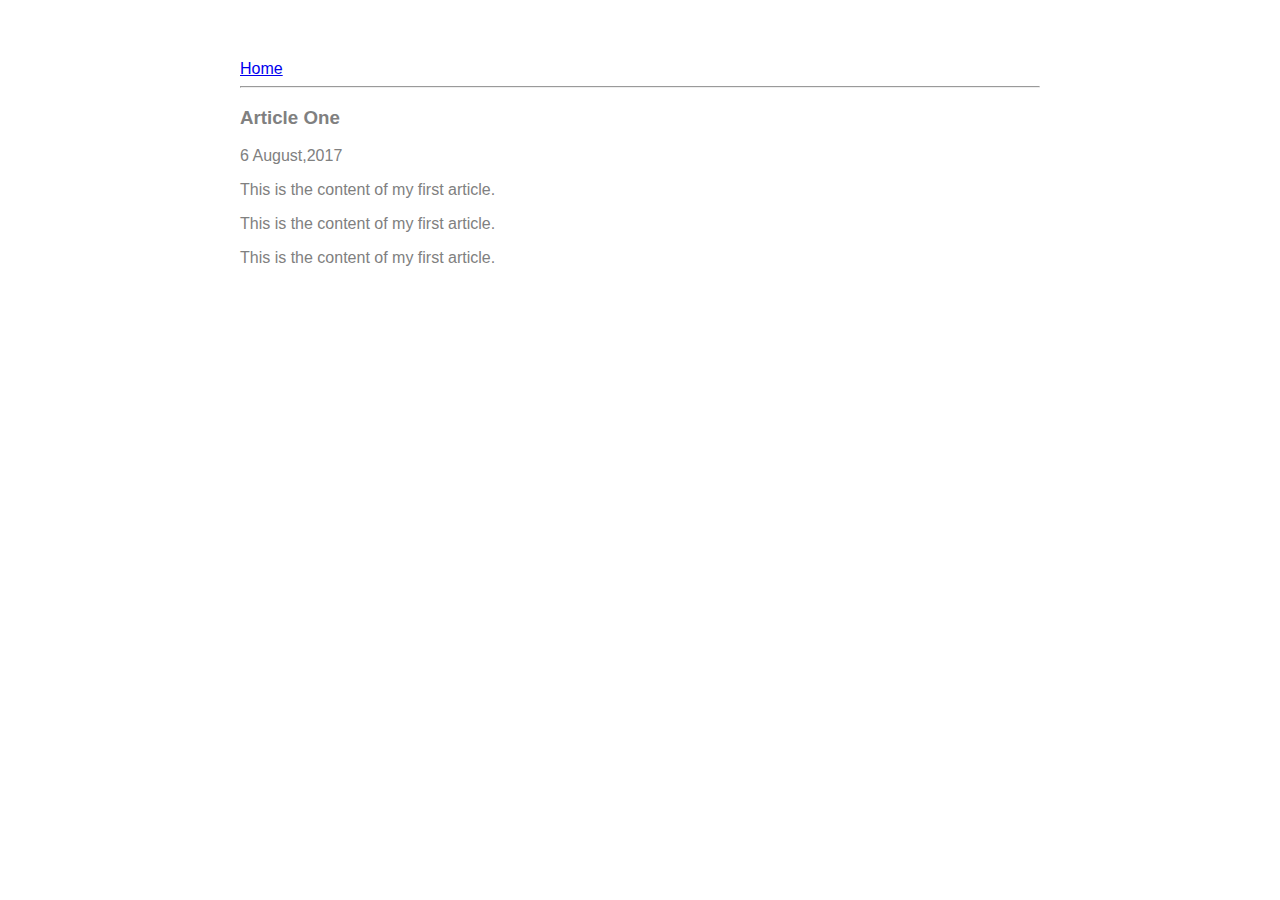
<file: ui/article-one.html>
<html>
    <head>
        <title>
            Article-One
        </title>
        <meta name="viewport" content="width=device-width, initial-scale=1" />
        <link href="/ui/style.css" rel="stylesheet" />
    </head>
    
    <body>
        <div class="container">
        <div>
            <a href="/">Home</a>
        </div>
        <hr/>
        <h3>Article One</h3>
        <div>
            6 August,2017
        </div>
         
        <div>
           
            <p>
                This is the content of my first article.
            </p>
            
             <p>
                This is the content of my first article.
            </p>
            
             <p>
                This is the content of my first article.
            </p>
        </div>
        </div>
    </body>
</html>
</file>
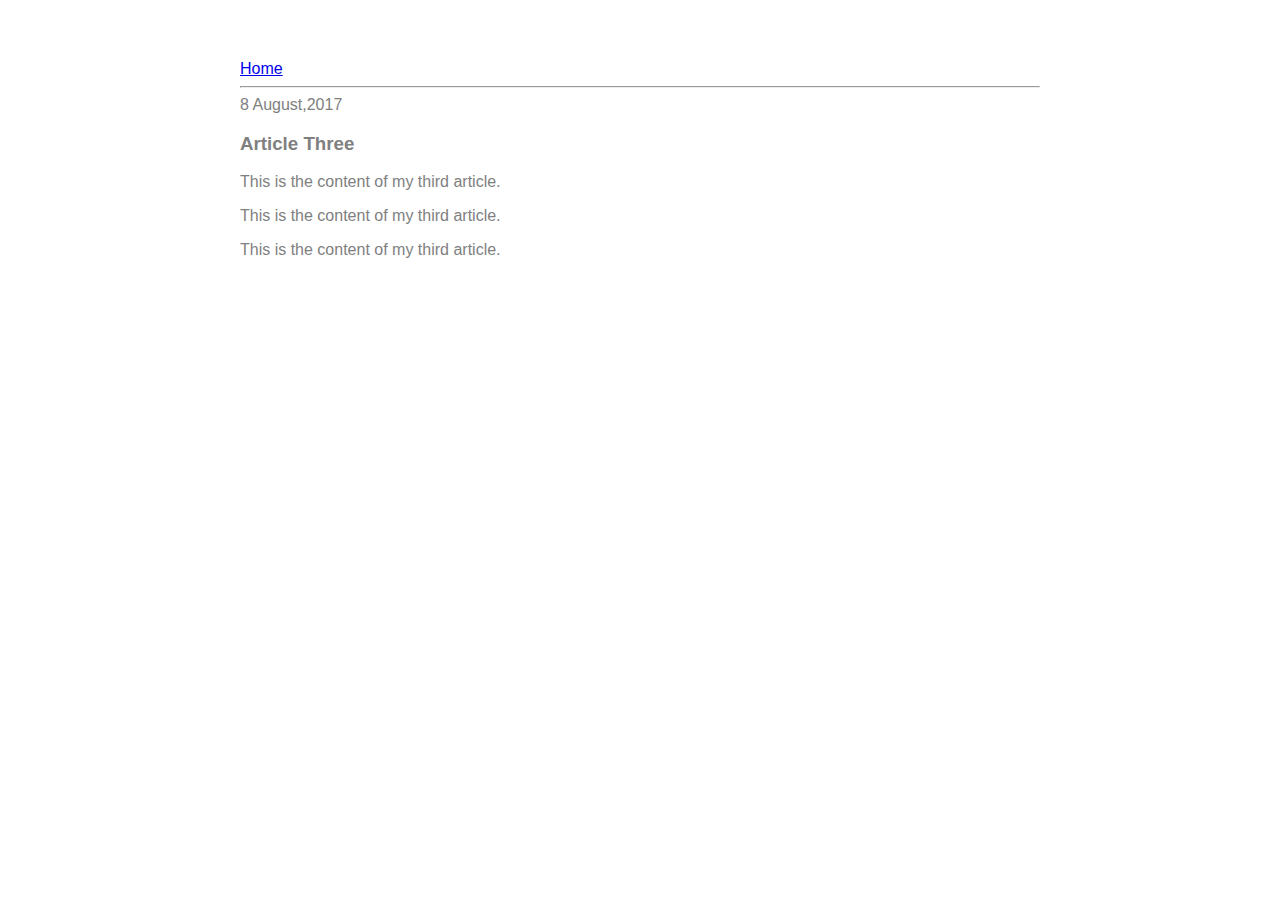
<file: ui/article-three.html>
<html>
    <head>
        <title>
            Article-Three
        </title>
        <meta name="viewport" content="width=device-width, initial-scale=1" />
        <link href="/ui/style.css" rel="stylesheet" />
    </head>
    <body>
        <div class="container">
        <div>
            <a href="/">Home</a>
        </div>
        <hr/>
        <div>
            8 August,2017
        </div>
        <div>
            <h3>Article Three</h3>
            <p>
                This is the content of my third article.
            </p>
            
             <p>
                This is the content of my third article.
            </p>
            
             <p>
                This is the content of my third article.
            </p>
        </div>
        </div>
    </body>
</html>
</file>
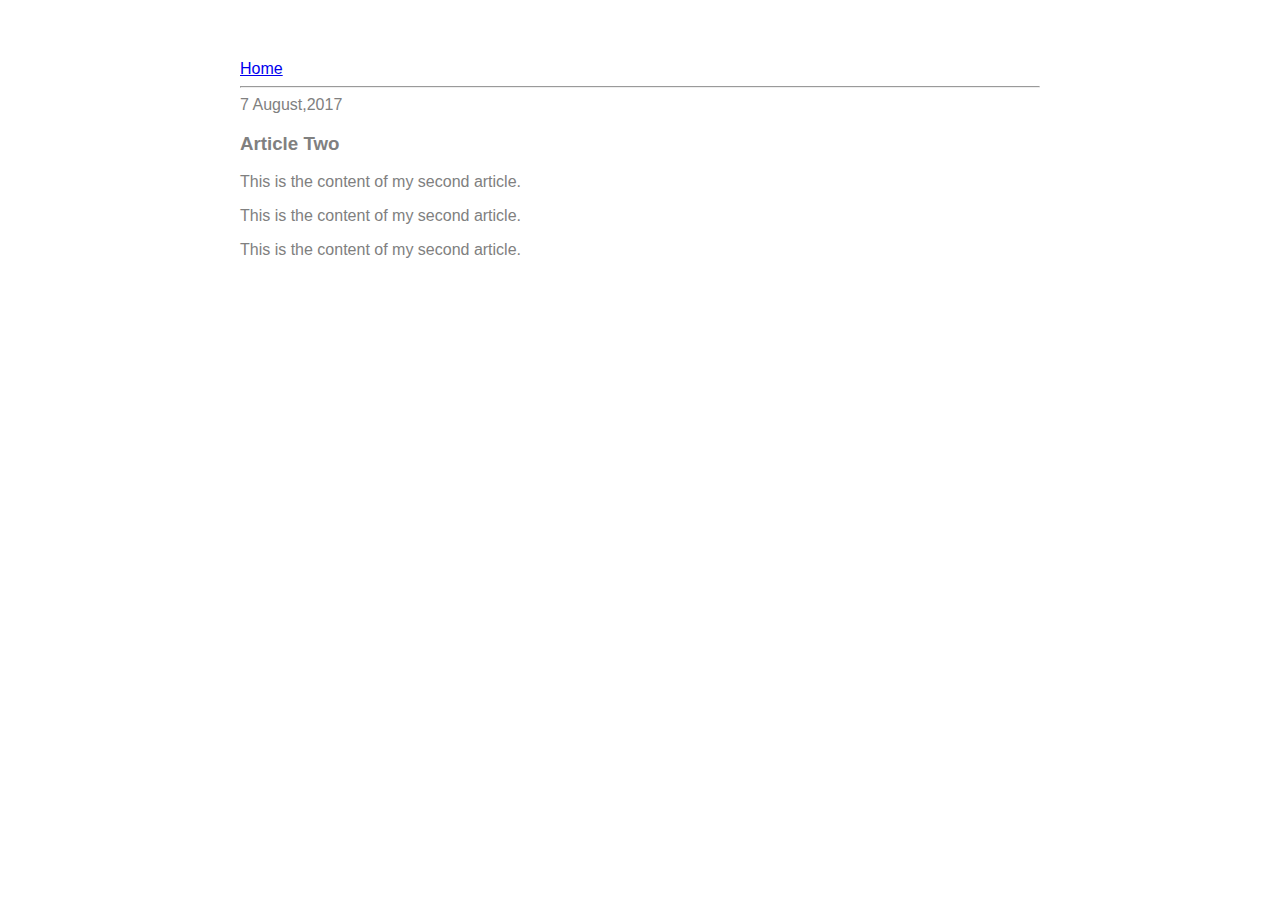
<file: ui/article-two.html>
<html>
    <head>
        <title>
            Article-Two
        </title>
        <meta name="viewport" content="width=device-width, initial-scale=1" />
        <link href="/ui/style.css" rel="stylesheet" />
    </head>
    <body>
        <div class="container">
        <div>
            <a href="/">Home</a>
        </div>
        <hr/>
        <div>
            7 August,2017
        </div>
        <div>
            <h3>Article Two</h3>
            <p>
                This is the content of my second article.
            </p>
            
             <p>
                This is the content of my second article.
            </p>
            
             <p>
                This is the content of my second article.
            </p>
        </div>
        </div>
    </body>
</html>
</file>
<file: ui/style.css>
body {
    font-family: sans-serif;
   
    margin-top: 60px;
}

.center {
    text-align: center;
}

.text-big {
    font-size: 300%;
}

.bold {
    font-weight: bold;
}

.img-medium {
    height: 200px;
}
 .container{
max-width:800px;
margin:0 auto;
color:grey;
font-family:sans-serif;

padding-left:20px;
padding-right:20px;
}
</file>
